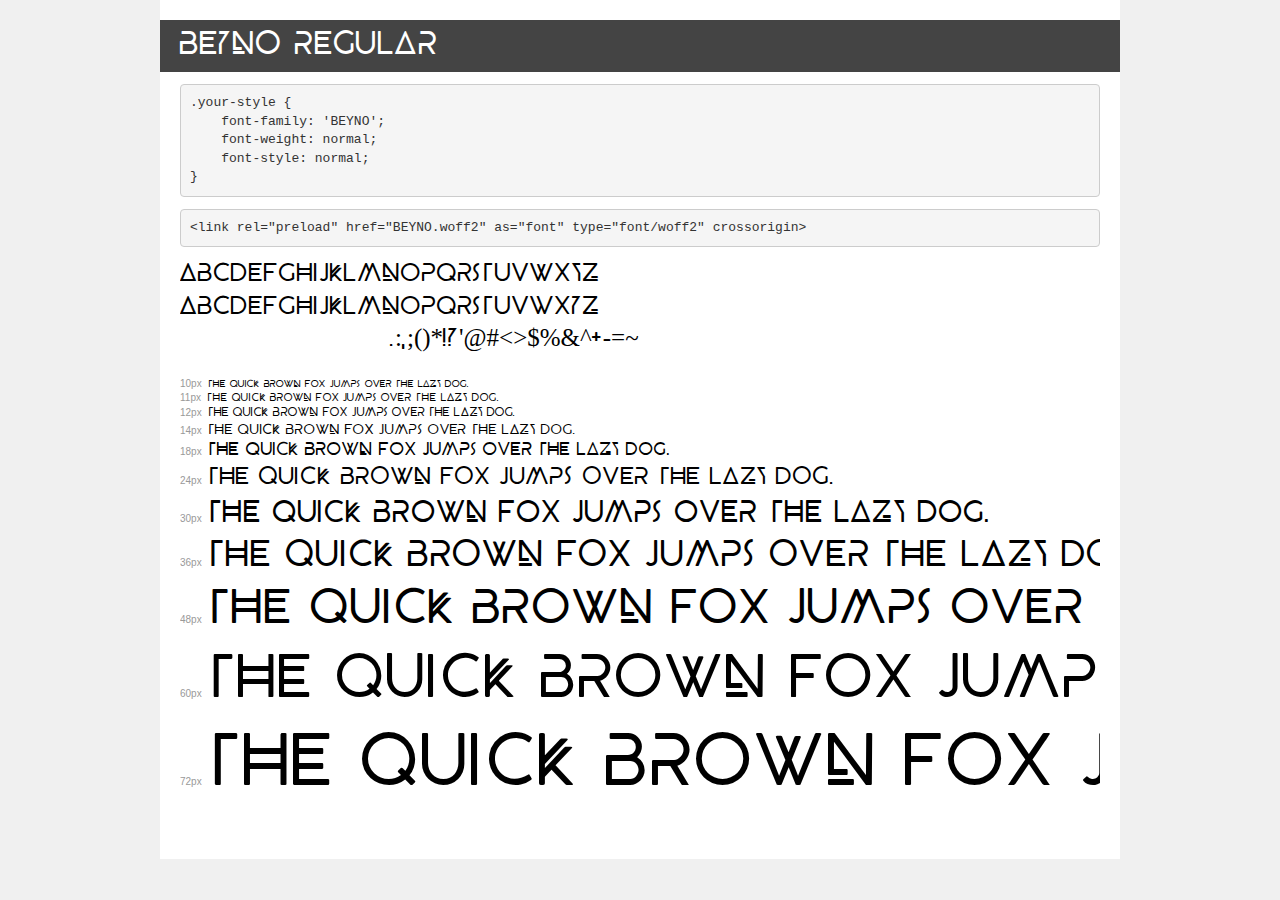
<file: assets/fonts/BEYNO/demo.html>
<!DOCTYPE html>
<html lang="en">
<head>
    <meta charset="utf-8">
    <meta http-equiv="X-UA-Compatible" content="IE=edge">
    <meta name="viewport" content="width=device-width, initial-scale=1">
    <meta name="robots" content="noindex, noarchive">
    <meta name="format-detection" content="telephone=no">
    <title>Transfonter demo</title>
    <link href="stylesheet.css" rel="stylesheet">
    <style>
        /*
        http://meyerweb.com/eric/tools/css/reset/
        v2.0 | 20110126
        License: none (public domain)
        */
        html, body, div, span, applet, object, iframe,
        h1, h2, h3, h4, h5, h6, p, blockquote, pre,
        a, abbr, acronym, address, big, cite, code,
        del, dfn, em, img, ins, kbd, q, s, samp,
        small, strike, strong, sub, sup, tt, var,
        b, u, i, center,
        dl, dt, dd, ol, ul, li,
        fieldset, form, label, legend,
        table, caption, tbody, tfoot, thead, tr, th, td,
        article, aside, canvas, details, embed,
        figure, figcaption, footer, header, hgroup,
        menu, nav, output, ruby, section, summary,
        time, mark, audio, video {
            margin: 0;
            padding: 0;
            border: 0;
            font-size: 100%;
            font: inherit;
            vertical-align: baseline;
        }
        /* HTML5 display-role reset for older browsers */
        article, aside, details, figcaption, figure,
        footer, header, hgroup, menu, nav, section {
            display: block;
        }
        body {
            line-height: 1;
        }
        ol, ul {
            list-style: none;
        }
        blockquote, q {
            quotes: none;
        }
        blockquote:before, blockquote:after,
        q:before, q:after {
            content: '';
            content: none;
        }
        table {
            border-collapse: collapse;
            border-spacing: 0;
        }
        /* demo styles */
        body {
            background: #f0f0f0;
            color: #000;
        }
        .page {
            background: #fff;
            width: 920px;
            margin: 0 auto;
            padding: 20px 20px 0 20px;
            overflow: hidden;
        }
        .font-container {
            overflow-x: auto;
            overflow-y: hidden;
            margin-bottom: 40px;
            line-height: 1.3;
            white-space: nowrap;
            padding-bottom: 5px;
        }
        h1 {
            position: relative;
            background: #444;
            font-size: 32px;
            color: #fff;
            padding: 10px 20px;
            margin: 0 -20px 12px -20px;
        }
        .letters {
            font-size: 25px;
            margin-bottom: 20px;
        }
        .s10:before {
            content: '10px';
        }
        .s11:before {
            content: '11px';
        }
        .s12:before {
            content: '12px';
        }
        .s14:before {
            content: '14px';
        }
        .s18:before {
            content: '18px';
        }
        .s24:before {
            content: '24px';
        }
        .s30:before {
            content: '30px';
        }
        .s36:before {
            content: '36px';
        }
        .s48:before {
            content: '48px';
        }
        .s60:before {
            content: '60px';
        }
        .s72:before {
            content: '72px';
        }
        .s10:before, .s11:before, .s12:before, .s14:before,
        .s18:before, .s24:before, .s30:before, .s36:before,
        .s48:before, .s60:before, .s72:before {
            font-family: Arial, sans-serif;
            font-size: 10px;
            font-weight: normal;
            font-style: normal;
            color: #999;
            padding-right: 6px;
        }
        pre {
            display: block;
            padding: 9px;
            margin: 0 0 12px;
            font-family: Monaco, Menlo, Consolas, "Courier New", monospace;
            font-size: 13px;
            line-height: 1.428571429;
            color: #333;
            font-weight: normal;
            font-style: normal;
            background-color: #f5f5f5;
            border: 1px solid #ccc;
            overflow-x: auto;
            border-radius: 4px;
        }
        /* responsive */
        @media (max-width: 959px) {
            .page {
                width: auto;
                margin: 0;
            }
        }
    </style>
</head>
<body>
<div class="page">
    <div class="demo">
        <h1 style="font-family: 'BEYNO'; font-weight: normal; font-style: normal;">BEYNO Regular</h1>
        <pre title="Usage">.your-style {
    font-family: 'BEYNO';
    font-weight: normal;
    font-style: normal;
}</pre>
        <pre title="Preload (optional)">
&lt;link rel=&quot;preload&quot; href=&quot;BEYNO.woff2&quot; as=&quot;font&quot; type=&quot;font/woff2&quot; crossorigin&gt;</pre>
        <div class="font-container" style="font-family: 'BEYNO'; font-weight: normal; font-style: normal;">
            <p class="letters">
                abcdefghijklmnopqrstuvwxyz<br>
ABCDEFGHIJKLMNOPQRSTUVWXYZ<br>
                0123456789.:,;()*!?'@#&lt;&gt;$%&^+-=~
            </p>
            <p class="s10" style="font-size: 10px;">The quick brown fox jumps over the lazy dog.</p>
            <p class="s11" style="font-size: 11px;">The quick brown fox jumps over the lazy dog.</p>
            <p class="s12" style="font-size: 12px;">The quick brown fox jumps over the lazy dog.</p>
            <p class="s14" style="font-size: 14px;">The quick brown fox jumps over the lazy dog.</p>
            <p class="s18" style="font-size: 18px;">The quick brown fox jumps over the lazy dog.</p>
            <p class="s24" style="font-size: 24px;">The quick brown fox jumps over the lazy dog.</p>
            <p class="s30" style="font-size: 30px;">The quick brown fox jumps over the lazy dog.</p>
            <p class="s36" style="font-size: 36px;">The quick brown fox jumps over the lazy dog.</p>
            <p class="s48" style="font-size: 48px;">The quick brown fox jumps over the lazy dog.</p>
            <p class="s60" style="font-size: 60px;">The quick brown fox jumps over the lazy dog.</p>
            <p class="s72" style="font-size: 72px;">The quick brown fox jumps over the lazy dog.</p>
        </div>
    </div>

</div>
</body>
</html>
</file>
<file: assets/fonts/BEYNO/stylesheet.css>
@font-face {
    font-family: 'BEYNO';
    src: url('BEYNO.woff2') format('woff2'),
        url('BEYNO.woff') format('woff');
    font-weight: normal;
    font-style: normal;
    font-display: swap;
}
</file>
